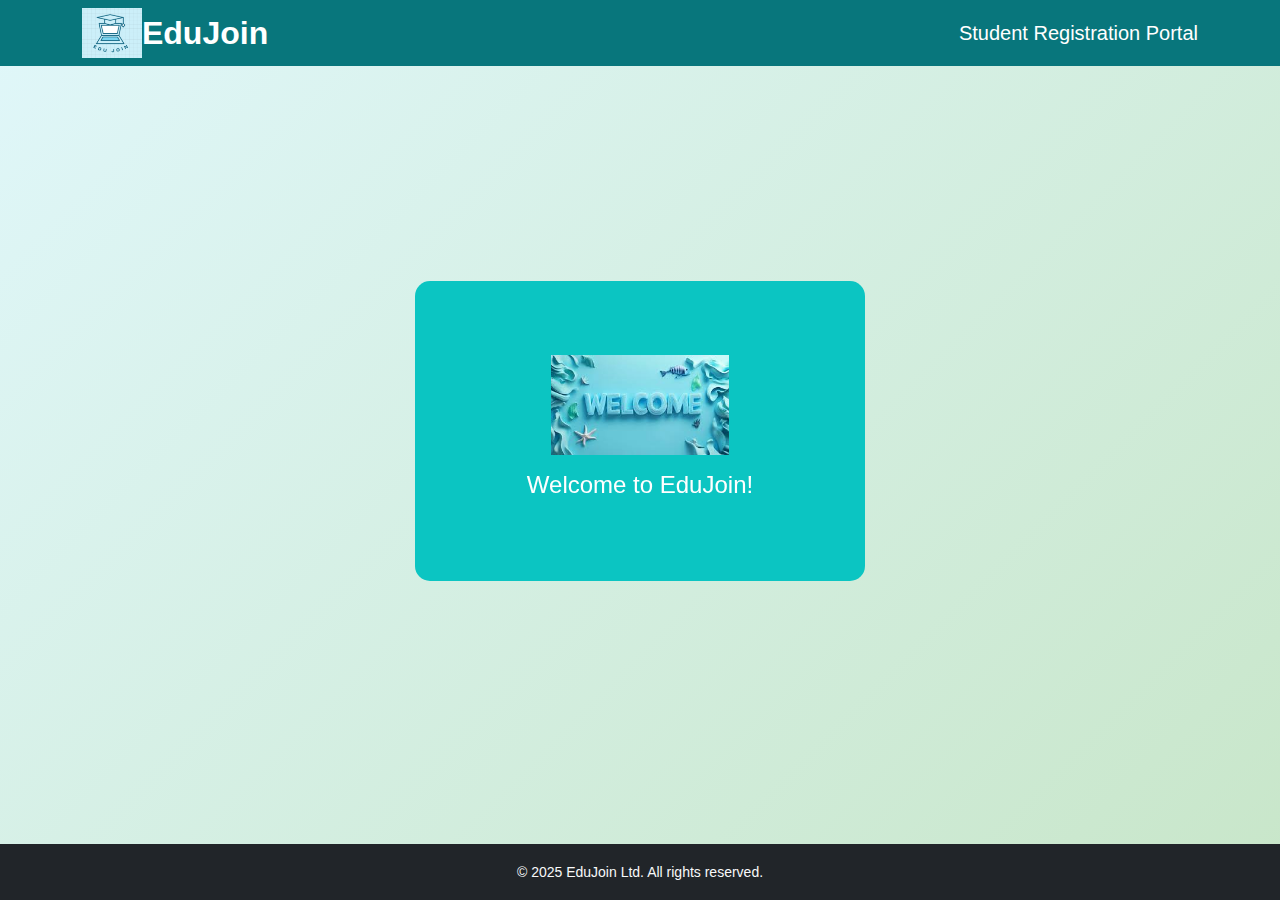
<file: index.htm>
<!DOCTYPE html>
<html lang="en">
<head>
  <meta charset="UTF-8">
  <title>Welcome to EduJoin</title>
  <link rel="stylesheet" href="sty.css">
  <link href="https://cdn.jsdelivr.net/npm/bootstrap@5.3.0/dist/css/bootstrap.min.css" rel="stylesheet">
  <style>
    body {
      background: linear-gradient(135deg, #e0f7fa, #c8e6c9);
      display: flex;
      flex-direction: column;
      height: 100vh;
      margin: 0;
      font-family: 'Poppins', sans-serif;
    }

    .center-container {
      flex: 1;
      display: flex;
      justify-content: center;
      align-items: center;
    }

   .flip-card {
  background-color: transparent;
  width: 450px; /* Increased width */
  height: 300px; /* Increased height */
  perspective: 1000px;
}

.flip-card-front,
.flip-card-back {
  position: absolute;
  width: 100%;
  height: 100%;
  backface-visibility: hidden;
  border-radius: 15px;
  display: flex;
  justify-content: center;
  align-items: center;
  padding: 1rem;
  flex-direction: column; /* so image + text stack vertically */
}


    .flip-card-inner {
      position: relative;
      width: 100%;
      height: 100%;
      text-align: center;
      transition: transform 0.6s;
      transform-style: preserve-3d;
    }

    .flip-card:hover .flip-card-inner {
      transform: rotateY(180deg);
    }

    .flip-card-front, .flip-card-back {
      position: absolute;
      width: 100%;
      height: 100%;
      backface-visibility: hidden;
      border-radius: 15px;
      display: flex;
      justify-content: center;
      align-items: center;
      padding: 1rem;
    }

    .flip-card-front {
      background-color: #0bc5c2;
      color: white;
    }

    .flip-card-back {
      background-color: #08767c;
      color: white;
      transform: rotateY(180deg);
      flex-direction: column;
    }

    .flip-card-back button {
      margin-top: 10px;
    }
  </style>
</head>
<body>

  <!-- Your existing navbar -->
  <nav class="navbar custom-navbar">
    <div class="container">
      <img src="banner.png" alt="Logo" style="height: 50px; width: auto;">
<a href="index.htm" class="navbar-brand text-white text-decoration-none">
  <h2 class="fw-bold mb-0">EduJoin</h2>
</a>

      <a href="inde.htm" class="navbar-text text-white fw-light ms-auto d-none d-md-block text-decoration-none">
  <h5 class="mb-0">Student Registration Portal</h5>
</a>

    </div>
  </nav>

  <!-- Flip card in center -->
  <div class="center-container">
    <div class="flip-card">
      <div class="flip-card-inner">
        <div class="flip-card-front">
            <img src="welcome.jpeg" alt="Welcome Icon" style="height: 100px; margin-bottom: 1rem;">
          <h4>Welcome to EduJoin!</h4>
        </div>
        <div class="flip-card-back">
          <p>Begin your journey with us ✨</p>
          <a href="inde.htm">
            <button class="btn btn-light">Get Started</button>
          </a>
        </div>
      </div>
    </div>
  </div>
  <footer class="bg-dark text-light py-3 mt-5 text-center">
  <small>&copy; 2025 EduJoin Ltd. All rights reserved.</small>
</footer>

</body>
</html>
</file>
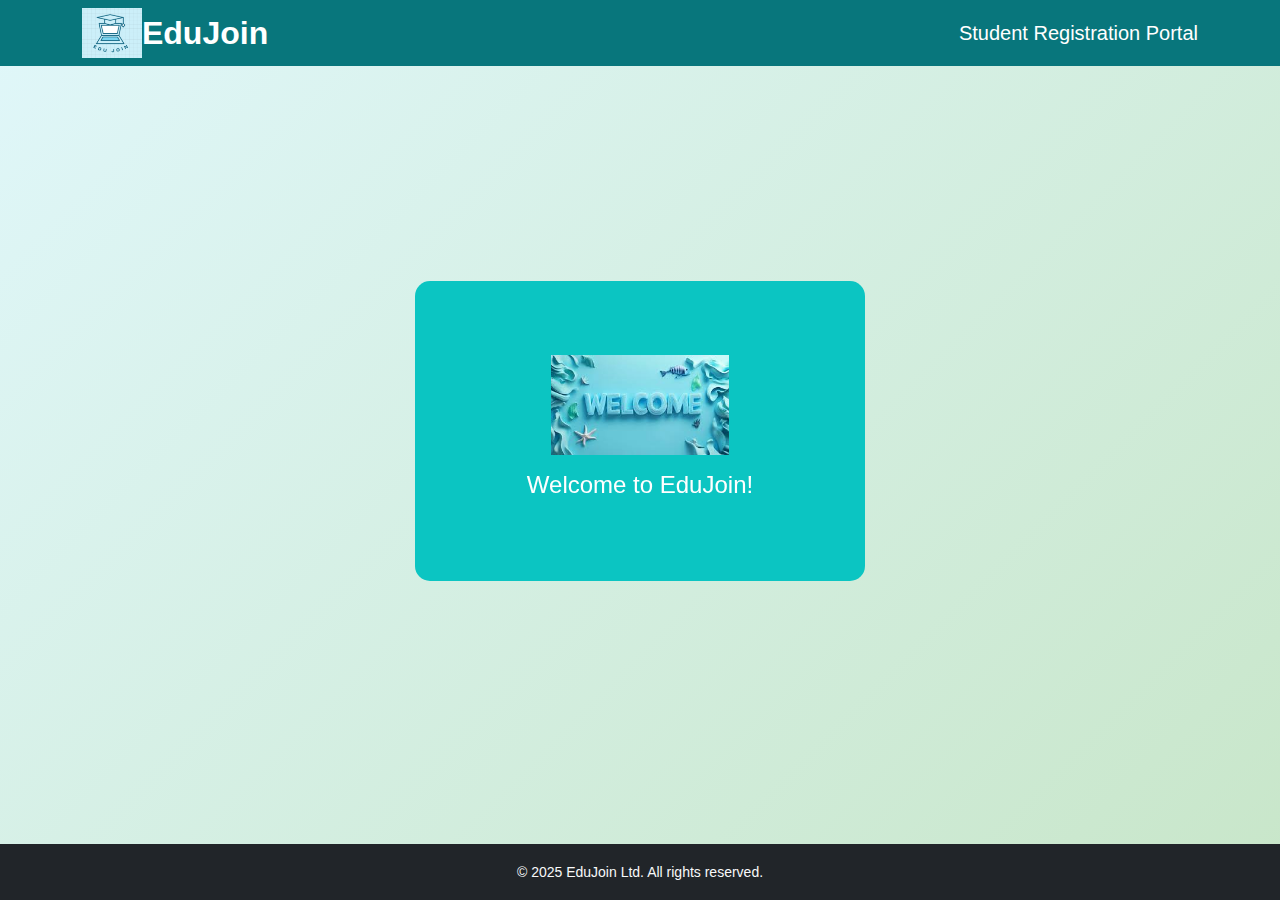
<file: inde.htm>
<!DOCTYPE html>
<html lang="en">
<head>
  <meta charset="UTF-8">
  <title>Welcome to EduJoin</title>
  <link rel="stylesheet" href="sty.css">
  <link href="https://cdn.jsdelivr.net/npm/bootstrap@5.3.0/dist/css/bootstrap.min.css" rel="stylesheet">
  <style>
    body {
      background: linear-gradient(135deg, #e0f7fa, #c8e6c9);
      display: flex;
      flex-direction: column;
      height: 100vh;
      margin: 0;
      font-family: 'Poppins', sans-serif;
    }

    .center-container {
      flex: 1;
      display: flex;
      justify-content: center;
      align-items: center;
    }

   .flip-card {
  background-color: transparent;
  width: 450px; /* Increased width */
  height: 300px; /* Increased height */
  perspective: 1000px;
}

.flip-card-front,
.flip-card-back {
  position: absolute;
  width: 100%;
  height: 100%;
  backface-visibility: hidden;
  border-radius: 15px;
  display: flex;
  justify-content: center;
  align-items: center;
  padding: 1rem;
  flex-direction: column; /* so image + text stack vertically */
}


    .flip-card-inner {
      position: relative;
      width: 100%;
      height: 100%;
      text-align: center;
      transition: transform 0.6s;
      transform-style: preserve-3d;
    }

    .flip-card:hover .flip-card-inner {
      transform: rotateY(180deg);
    }

    .flip-card-front, .flip-card-back {
      position: absolute;
      width: 100%;
      height: 100%;
      backface-visibility: hidden;
      border-radius: 15px;
      display: flex;
      justify-content: center;
      align-items: center;
      padding: 1rem;
    }

    .flip-card-front {
      background-color: #0bc5c2;
      color: white;
    }

    .flip-card-back {
      background-color: #08767c;
      color: white;
      transform: rotateY(180deg);
      flex-direction: column;
    }

    .flip-card-back button {
      margin-top: 10px;
    }
  </style>
</head>
<body>

  <!-- Your existing navbar -->
  <nav class="navbar custom-navbar">
    <div class="container">
      <img src="banner.png" alt="Logo" style="height: 50px; width: auto;">
<a href="inde.htm" class="navbar-brand text-white text-decoration-none">
  <h2 class="fw-bold mb-0">EduJoin</h2>
</a>

      <a href="index.htm" class="navbar-text text-white fw-light ms-auto d-none d-md-block text-decoration-none">
  <h5 class="mb-0">Student Registration Portal</h5>
</a>

    </div>
  </nav>

  <!-- Flip card in center -->
  <div class="center-container">
    <div class="flip-card">
      <div class="flip-card-inner">
        <div class="flip-card-front">
            <img src="welcome.jpeg" alt="Welcome Icon" style="height: 100px; margin-bottom: 1rem;">
          <h4>Welcome to EduJoin!</h4>
        </div>
        <div class="flip-card-back">
          <p>Begin your journey with us ✨</p>
          <a href="index.htm">
            <button class="btn btn-light">Get Started</button>
          </a>
        </div>
      </div>
    </div>
  </div>
  <footer class="bg-dark text-light py-3 mt-5 text-center">
  <small>&copy; 2025 EduJoin Ltd. All rights reserved.</small>
</footer>

</body>
</html>
</file>
<file: sty.css>
/* Variables */
:root {
    --bg-color: #f8f9fa;
    --text-color: #212529;
  }
  
h1, h2, h3, .step-description {
  font-family: 'Poppins', sans-serif;
}
/* Navbar */
.custom-navbar {
  background-color: #08767c; /* Deep Blue */
  color: white;
}

.custom-navbar .navbar-brand {
  color: #ffffff;
  font-weight: 600;
  font-size: 1.2rem;
}

.custom-navbar .navbar-brand:hover {
  color: #02414c; /* Optional hover color */
}



  /* Base styles */
  body {
    background-image: url('https://img.freepik.com/free-vector/hand-drawn-school-supplies-pattern-background_23-2150855728.jpg?semt=ais_hybrid&w=740');
    background-size: cover;
    background-position: center;
    background-attachment: fixed;
    position: relative;
    font-family: 'Roboto', sans-serif;
    background-color: var(--bg-color);
    color: var(--text-color);
    transition: background-color 0.3s ease, color 0.3s ease;
  }
  
  .container {
    display: flex;
    justify-content: flex-end;
  }
  
  .card {
  height: 600px;
  overflow-y: auto;
    max-width: 700px;
    width: 100%;
    border-radius: 1rem;
    background: white;
    box-shadow: 0 10px 25px rgba(0, 0, 0, 0.1);
    transition: background 0.3s ease;
}

  
  
  /* Progress Indicator */
  .progress-indicator .step {
    flex: 1;
    text-align: center;
    transition: all 0.3s ease;
  }
  
  .step-number {
    width: 36px;
    height: 36px;
    margin: 0 auto 6px;
    border-radius: 50%;
    background-color: #dee2e6;
    color: #333;
    line-height: 36px;
    font-weight: 600;
  }
  
  .step.active .step-number {
    background-color: #19aeb8;
    color: white;
  }
  .step {
  cursor: pointer;
  padding: 10px;
  border-radius: 5px;
  background-color: #eee;
  transition: 0.3s;
}
.step:hover {
  background-color: #ddd;
}
.step.active {
  background-color: #12c3c6;
  color: white;
}

  /* Form Steps */
  .form-step {
    transition: opacity 0.3s ease;
  }
  
  .form-step.d-none {
    display: none !important;
  }
  
  .input-group-text {
    background-color: #e9ecef;
  }
  #step2 .form-check {
  margin-bottom: 1rem; /* or 1.5rem for more spacing */
}
#step3 .form-check {
  margin-bottom: 1rem; /* or 1.5rem for more spacing */
}

  html, body {
  height: 100%;
  margin: 0;
}

.page-wrapper {
  min-height: 100vh;
  display: flex;
  flex-direction: column;
}

.card.shadow.p-4 {
  flex: 1;
}
.footer {
  postion:fixed;
  bottom:0;
  left:0;
  width: 100%;
  background-color: #343a40; 
  color: #fff;
  text-align: center;
  padding: 1rem;
}

  /* Buttons */
  .btn {
    border-radius: 30px;
    padding: 0.5rem 1.5rem;
    font-weight: 500;
  }
  
  .btn-primary {
    background-color: #0bc5c2;
    border: none;
  }
  
  .btn-secondary {
    background-color: #345353;
    border: none;
  }
  
  .btn-success {
    background-color: #10ebd8;
    border: none;
  }
  
  .form-check-label {
    margin-left: 0.5rem;
  }
  
  .list-group-item {
    font-size: 0.95rem;
  }
  
  .modal-content {
    border-radius: 1rem;
  }
</file>
